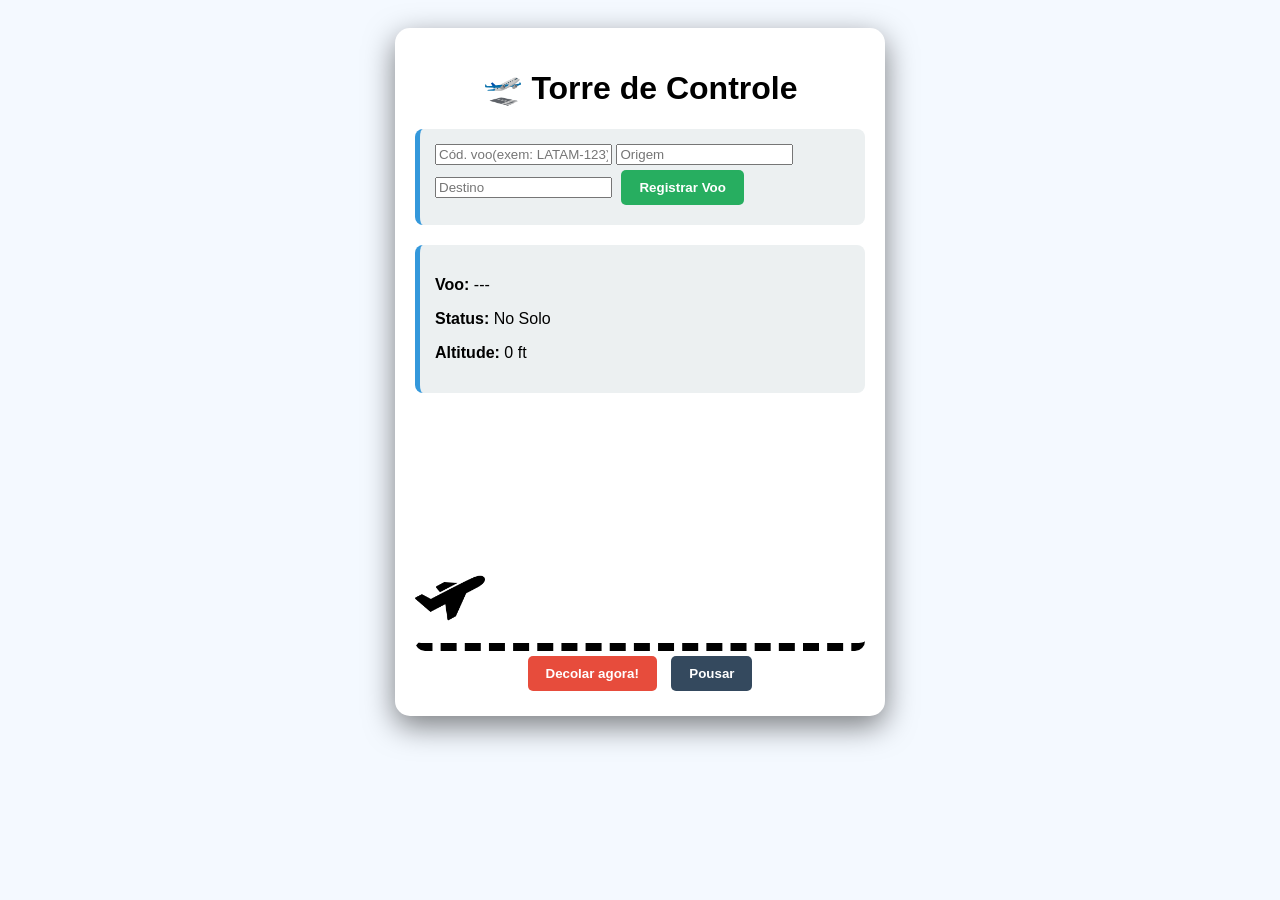
<file: index.html>
<!DOCTYPE html>
<html lang="pt-br">
<head>
    <meta charset="UTF-8">
    <title>Aeroporto Pro</title>
    <link rel="stylesheet" href="style.css">
</head>
<body>
    <div class="painel">
        <h1>🛫 Torre de Controle</h1>
        
        <!-- Formulário de Registro -->
        <div class="info">
            <input type="text" id="iptCod" placeholder="Cód. voo(exem: LATAM-123)">
            <input type="text" id="iptOri" placeholder="Origem">
            <input type="text" id="iptDes" placeholder="Destino">
            <button id="btnRegistrar" class="btn-carga"> Registrar Voo</button>
        </div>

        <div id="mensagem" style="font-weight: bold; margin: 10px;"></div>

        <!-- Dados do Voo -->
        <div class="info">
            <p><strong>Voo:</strong> <span id="resCod">---</span></p>
            <p><strong>Status:</strong> <span id="stat">No Solo</span></p>
            <p><strong>Altitude:</strong> <span id="alt">0</span> ft</p>
        </div>

        <!-- Pista Visual -->
        <div class="pista">
            <img src="IMG/viao.png" id="aviao">
        </div>

        <!-- Botões de Controle (Só funcionam após o registro) -->
        <div class="botoes">
            <button id="btnDecolar" class="btn-jato"> Decolar agora!</button>
            <button id="btnPousar">Pousar</button>
        </div>
    </div>

    <script type="module" src="script.js"></script>
</body>
</html>
</file>
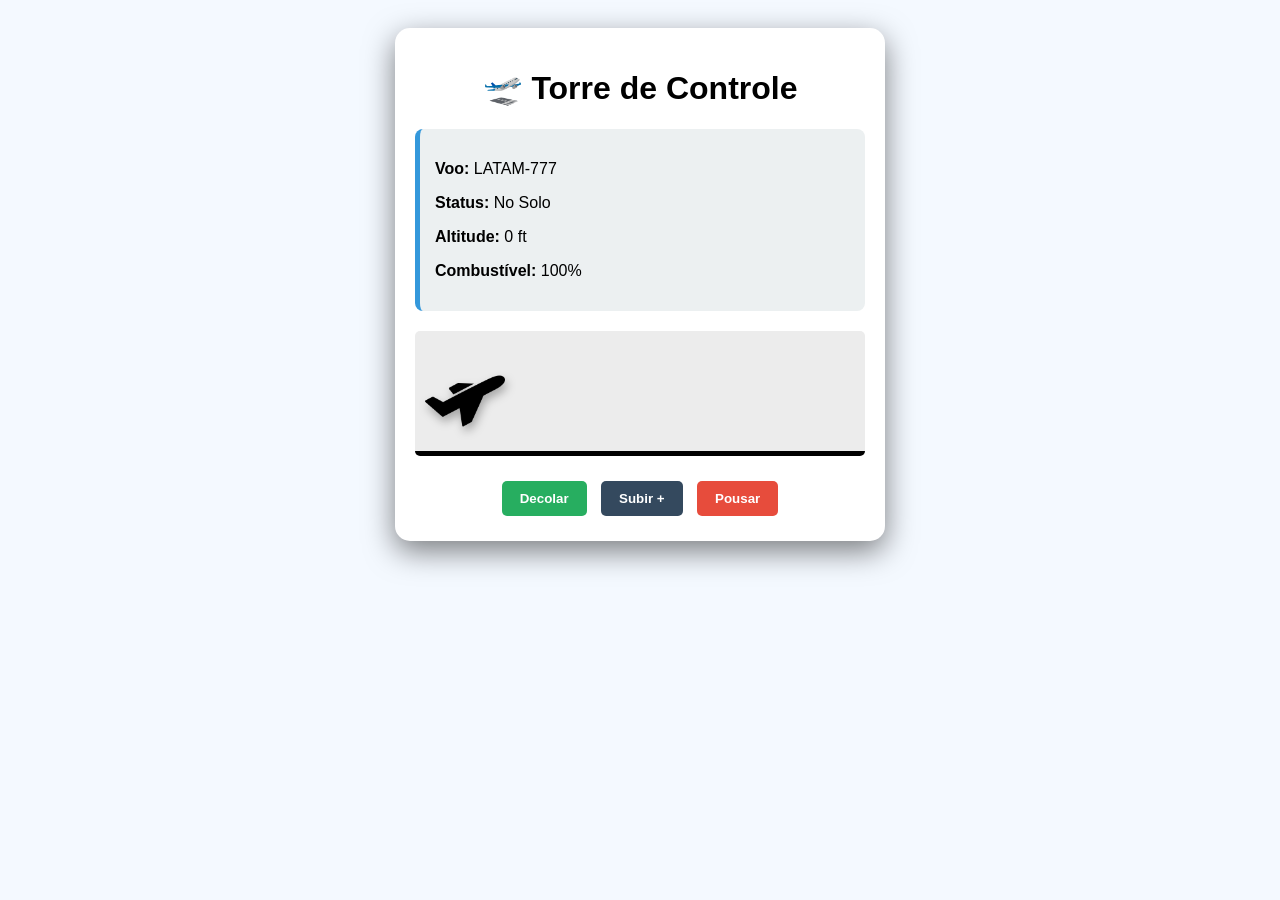
<file: Aeroporto-inteligente/index.html>
<!DOCTYPE html>
<html lang="pt-br">
<head>
    <meta charset="UTF-8">
    <title>Aeroporto Inteligente Pró</title>
    <link rel="stylesheet" href="style.css">
</head>
<body>

    <div class="painel">
        <h1>🛫 Torre de Controle</h1>
        
        <div class="info">
            <p><strong>Voo:</strong> <span id="cod">---</span></p>
            <p><strong>Status:</strong> <span id="stat">No Solo</span></p>
            <p><strong>Altitude:</strong> <span id="alt">0</span> ft</p>
            <p><strong>Combustível:</strong> <span id="fuel">100</span>%</p>
        </div>

        <div class="pista">
           
            <img src="IMG/viao.png" id="aviao">
        </div>

        <div class="botoes">
            <button class="btn-carga" onclick="meuVoo.decolar()">Decolar</button>
            <button onclick="meuVoo.ganharAltitude()">Subir +</button>
            <button class="btn-jato" onclick="meuVoo.pousar()">Pousar</button>
        </div>
    </div>

    <script src="script.js"></script>
</body>
</html>
</file>
<file: style.css>
body {
    font-family: 'Segoe UI', Arial, sans-serif;
    background: #f4f9ff;
    display: flex;
    justify-content: center;
    padding: 20px;
}

.painel {
    background: white;
    padding: 20px;
    width: 450px;
    text-align: center;
    border-radius: 15px;
    box-shadow: 0 10px 30px rgba(0,0,0,0.5);
}

.info {
    text-align: left;
    background: #ecf0f1;
    padding: 15px;
    border-radius: 8px;
    margin-bottom: 20px;
    border-left: 5px solid #3498db;
}



.pista {
    width: 100%;
    height: 170px;
    
    border-bottom: 8px dashed rgb(0, 0, 0); /* Linha da pista */
    position: relative;
    overflow: hidden;
    margin-top: 80px;
    border-radius: 10px;
}

#aviao {
    width: 70px;
    position: absolute;
    bottom: 10px;
    left: 0%; /* Começa no início */
    transition: all 2s ease-in-out; /* 3 segundos para decolar ou pousar */
}
button {
    padding: 10px 18px;
    margin: 5px;
    cursor: pointer;
    background: #34495e;
    color: white;
    border: none;
    border-radius: 5px;
    font-weight: bold;
    
}

button:hover { background: #2c3e50;}
.btn-jato { background: #e74c3c; }
.btn-carga { background: #27ae60; }
</file>
<file: Aeroporto-inteligente/style.css>
body {
    font-family: 'Segoe UI', Arial, sans-serif;
    background: #f4f9ff;
    display: flex;
    justify-content: center;
    padding: 20px;
}

.painel {
    background: white;
    padding: 20px;
    width: 450px;
    text-align: center;
    border-radius: 15px;
    box-shadow: 0 10px 30px rgba(0,0,0,0.5);
}

.info {
    text-align: left;
    background: #ecf0f1;
    padding: 15px;
    border-radius: 8px;
    margin-bottom: 20px;
    border-left: 5px solid #3498db;
}

.pista {
    height: 120px;
    background: #ececec; 
    border-bottom: 5px solid #000000; 
    position: relative;
    margin-bottom: 20px;
    overflow: hidden;
    border-radius: 5px;
}

#aviao {
    width: 80px;
    position: absolute;
    bottom: 10px;
    left: 10px;
    transition: all 2s cubic-bezier(0.4, 0, 0.2, 1); /* Movimento suave */
    filter: drop-shadow(2px 5px 5px rgba(0,0,0,0.3));
}

button {
    padding: 10px 18px;
    margin: 5px;
    cursor: pointer;
    background: #34495e;
    color: white;
    border: none;
    border-radius: 5px;
    font-weight: bold;
    
}

button:hover { background: #2c3e50;}
.btn-jato { background: #e74c3c; }
.btn-carga { background: #27ae60; }
</file>
